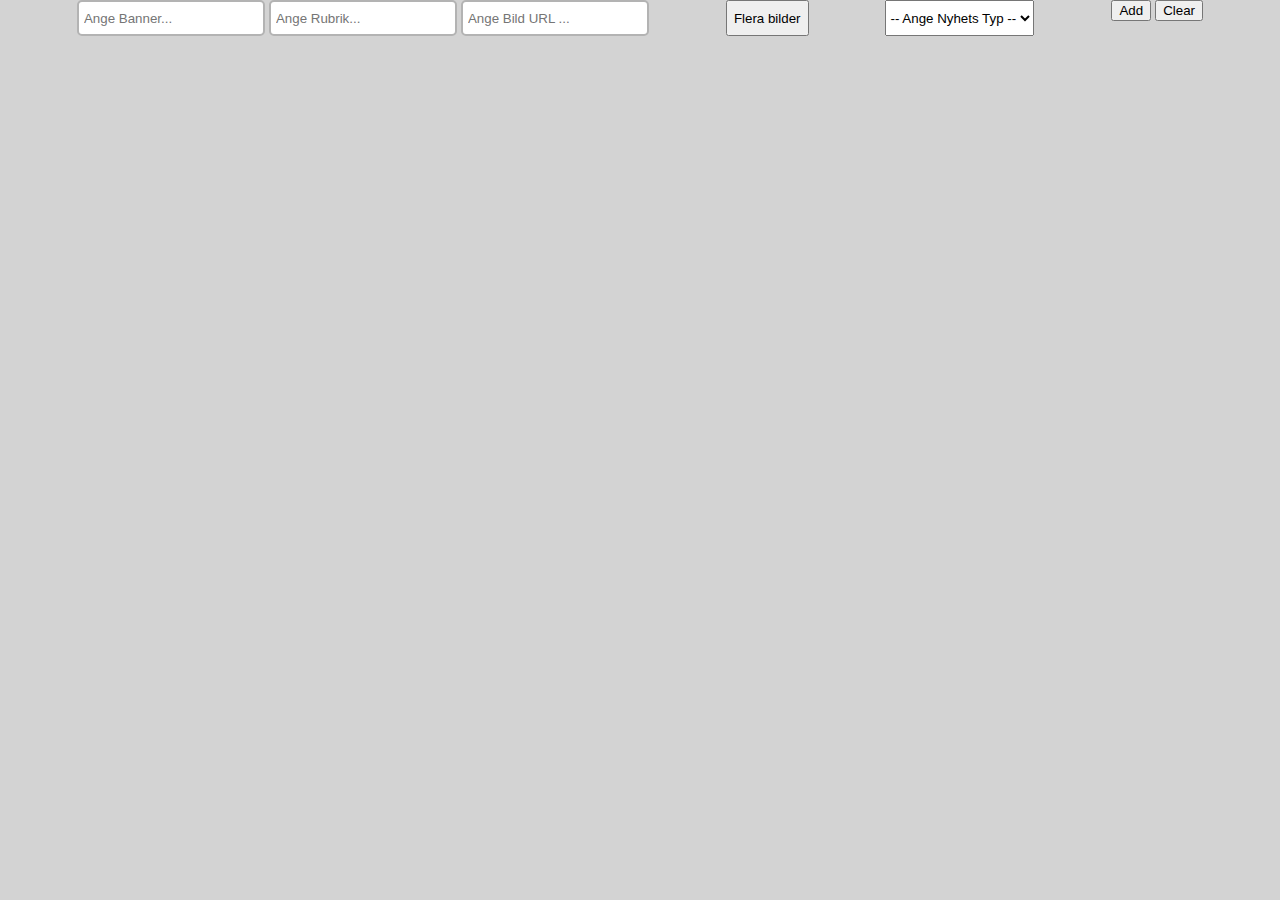
<file: index.html>
<!DOCTYPE html>
<html lang="en">
<head>
    <meta charset="UTF-8">
    <meta name="viewport" content="width=device-width, initial-scale=1.0">
    <meta http-equiv="X-UA-Compatible" content="ie=edge">
    <link rel="stylesheet" href="css/style.css">
    <title>Test</title>
    <script defer type="module" src="js/script-test.js"></script>
</head>
<body>
    <div class="flexbox">
        <div id="inputBox">
            <input title="Ange banner" type="text" id="bannerInput" placeholder="Ange Banner...">
            <input title="Ange rubrik" type="text" id="rubrikInput" placeholder="Ange Rubrik...">
            <input title="Ange bilder" type="text" class="inputBilder" id="bilderInput" placeholder="Ange Bild URL ...">
            <!-- <div id="addPictures"></div> -->
            
        </div>
        <button id="flerBilder">Flera bilder</button>
            
        <!-- <input type="text" id="imgWidth" placeholder="Ange Bildens Bredd...">
        <input type="text" id="imgHeight" placeholder="Ange Bildens Höjd..."> -->
        
        <select title="Ange Nyhets Typ" name="news" id="newsType">
            <option value="">-- Ange Nyhets Typ --</option>
            <option value="generalNews">Generella Nyheter</option>
            <option value="sportNews">Sport Nyheter</option>
            <option value="ekonomiNews">Ekonomi Nyheter</option>
        </select>
        <div>
            <button type="button" id="button">Add</button>
            <button type="button" id="clear">Clear</button>
        </div>
            
    </div>

    <div id="div1">
        <div id="tidigare">

        </div>

    </div>
</body>
</html>
</file>
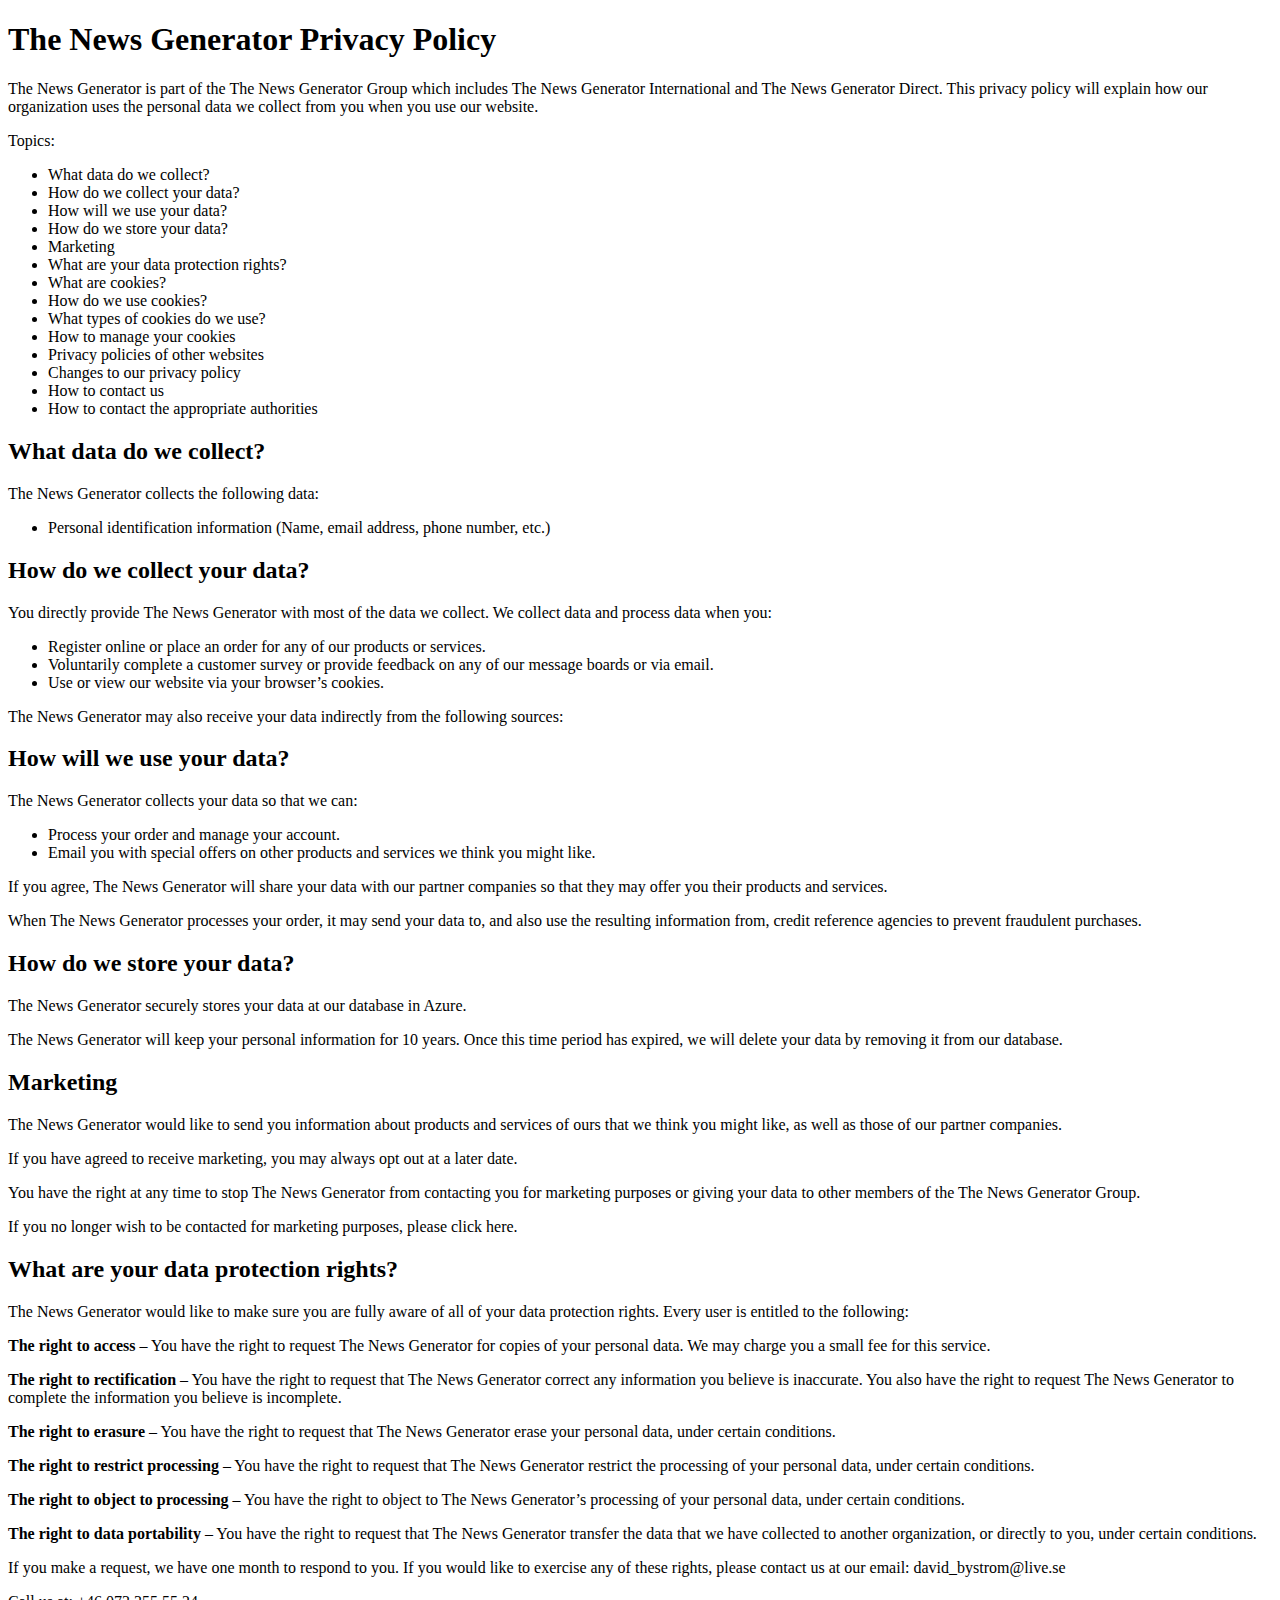
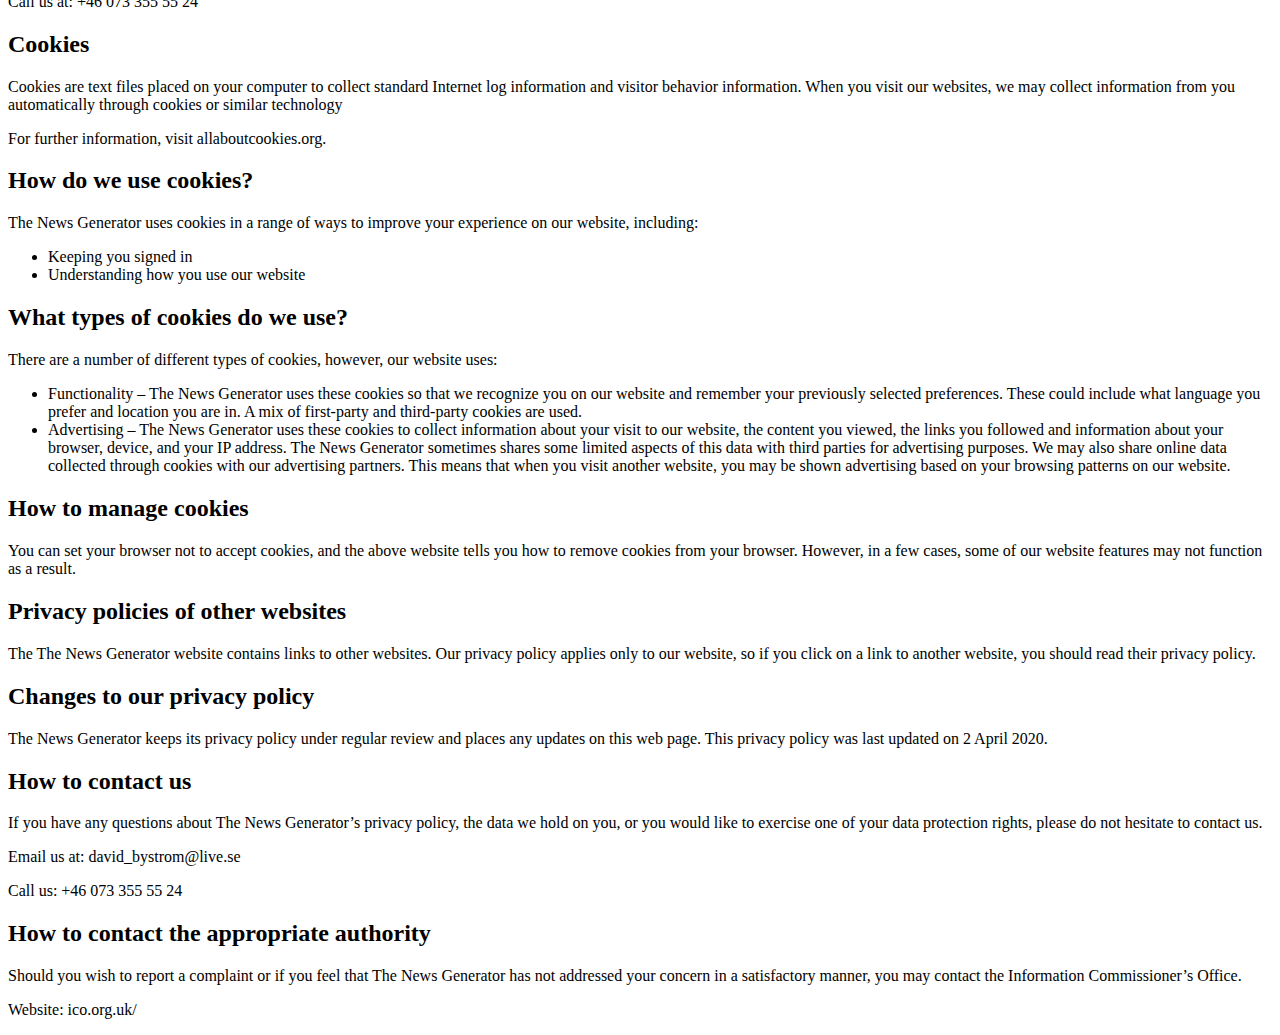
<file: privacy-policy.html>
<!DOCTYPE html>
<html lang="en">
<head>
    <meta charset="UTF-8">
    <meta name="viewport" content="width=device-width, initial-scale=1.0">
    <title>Privacy Policy</title>
</head>
<body>
    <h1>The News Generator Privacy Policy</h1>
    <p>The News Generator is part of the The News Generator Group which includes The News Generator International and The News Generator Direct. This privacy policy will explain how our organization uses the personal data we collect from you when you use our website.</p>
    <p>Topics:</p>

    <ul>
        <li>What data do we collect?</li>
        <li>How do we collect your data?</li>
        <li>How will we use your data?</li>
        <li>How do we store your data?</li>
        <li>Marketing</li>
        <li>What are your data protection rights?</li>
        <li>What are cookies?</li>
        <li>How do we use cookies?</li>
        <li>What types of cookies do we use?</li>
        <li>How to manage your cookies</li>
        <li>Privacy policies of other websites</li>
        <li>Changes to our privacy policy</li>
        <li>How to contact us</li>
        <li>How to contact the appropriate authorities</li>
    </ul>

    <h2>What data do we collect?</h2>
    <p>The News Generator collects the following data:</p>
    <ul>
        <li>Personal identification information (Name, email address, phone number, etc.)</li>
    </ul>

    <h2>How do we collect your data?</h2>
    <p>You directly provide The News Generator with most of the data we collect. We collect data and process data when you:</p>

    <ul>
        <li>Register online or place an order for any of our products or services.</li>
        <li>Voluntarily complete a customer survey or provide feedback on any of our message boards or via email.</li>
        <li>Use or view our website via your browser’s cookies.</li>
    </ul>

    <p>The News Generator may also receive your data indirectly from the following sources:</p>

    <h2>How will we use your data?</h2>

    <p>The News Generator collects your data so that we can:</p>

    <ul>
        <li>Process your order and manage your account.</li>
        <li>Email you with special offers on other products and services we think you might like.</li>
    </ul>

    <p>If you agree, The News Generator will share your data with our partner companies so that they may offer you their products and services.</p>

    <p>When The News Generator processes your order, it may send your data to, and also use the resulting information from, credit reference agencies to prevent fraudulent purchases.</p>

    <h2>How do we store your data?</h2>

    <p>The News Generator securely stores your data at our database in Azure.</p>

    <p>The News Generator will keep your personal information for 10 years. Once this time period has expired, we will delete your data by removing it from our database.</p>

    <h2>Marketing</h2>

    <p>The News Generator would like to send you information about products and services of ours that we think you might like, as well as those of our partner companies.</p>

    <p>If you have agreed to receive marketing, you may always opt out at a later date.</p>

    <p>You have the right at any time to stop The News Generator from contacting you for marketing purposes or giving your data to other members of the The News Generator Group.</p>

    <p>If you no longer wish to be contacted for marketing purposes, please click here.</p>

    <h2>What are your data protection rights?</h2>

    <p>The News Generator would like to make sure you are fully aware of all of your data protection rights. Every user is entitled to the following:</p>

    <p><strong>The right to access </strong>– You have the right to request The News Generator for copies of your personal data. We may charge you a small fee for this service.</p>

    <p><strong>The right to rectification </strong> – You have the right to request that The News Generator correct any information you believe is inaccurate. You also have the right to request The News Generator to complete the information you believe is incomplete.</p>

    <p><strong>The right to erasure</strong> – You have the right to request that The News Generator erase your personal data, under certain conditions.</p>

    <p><strong>The right to restrict processing</strong> – You have the right to request that The News Generator restrict the processing of your personal data, under certain conditions.</p>

    <p><strong>The right to object to processing</strong> – You have the right to object to The News Generator’s processing of your personal data, under certain conditions.</p>

    <p><strong>The right to data portability</strong> – You have the right to request that The News Generator transfer the data that we have collected to another organization, or directly to you, under certain conditions.</p>

    <p>If you make a request, we have one month to respond to you. If you would like to exercise any of these rights, please contact us at our email: david_bystrom@live.se</p>

    <p>Call us at: +46 073 355 55 24</p>

    <h2>Cookies</h2>

    <p>Cookies are text files placed on your computer to collect standard Internet log information and visitor behavior information. When you visit our websites, we may collect information from you automatically through cookies or similar technology</p>

    <p>For further information, visit allaboutcookies.org.</p>

    <h2>How do we use cookies?</h2>

    <p>The News Generator uses cookies in a range of ways to improve your experience on our website, including:</p>

    <ul>
        <li>Keeping you signed in</li>
        <li>Understanding how you use our website</li>
    </ul>

    <h2>What types of cookies do we use?</h2>

    <p>There are a number of different types of cookies, however, our website uses:</p>

    <ul>
        <li>Functionality – The News Generator uses these cookies so that we recognize you on our website and remember your previously selected preferences. These could include what language you prefer and location you are in. A mix of first-party and third-party cookies are used.</li>
        <li>Advertising – The News Generator uses these cookies to collect information about your visit to our website, the content you viewed, the links you followed and information about your browser, device, and your IP address. The News Generator sometimes shares some limited aspects of this data with third parties for advertising purposes. We may also share online data collected through cookies with our advertising partners. This means that when you visit another website, you may be shown advertising based on your browsing patterns on our website.</li>
    </ul>

    <h2>How to manage cookies</h2>

    <p>You can set your browser not to accept cookies, and the above website tells you how to remove cookies from your browser. However, in a few cases, some of our website features may not function as a result.</p>

    <h2>Privacy policies of other websites</h2>

    <p>The The News Generator website contains links to other websites. Our privacy policy applies only to our website, so if you click on a link to another website, you should read their privacy policy.</p>

    <h2>Changes to our privacy policy</h2>

    <p>The News Generator keeps its privacy policy under regular review and places any updates on this web page. This privacy policy was last updated on 2 April 2020.</p>

    <h2>How to contact us</h2>

    <p>If you have any questions about The News Generator’s privacy policy, the data we hold on you, or you would like to exercise one of your data protection rights, please do not hesitate to contact us.</p>

    <p>Email us at: david_bystrom@live.se</p>

    <p>Call us: +46 073 355 55 24</p>

    <h2>How to contact the appropriate authority</h2>

    <p>Should you wish to report a complaint or if you feel that The News Generator has not addressed your concern in a satisfactory manner, you may contact the Information Commissioner’s Office.</p>

    <p>Website: ico.org.uk/</p>

</body>
</html>
</file>
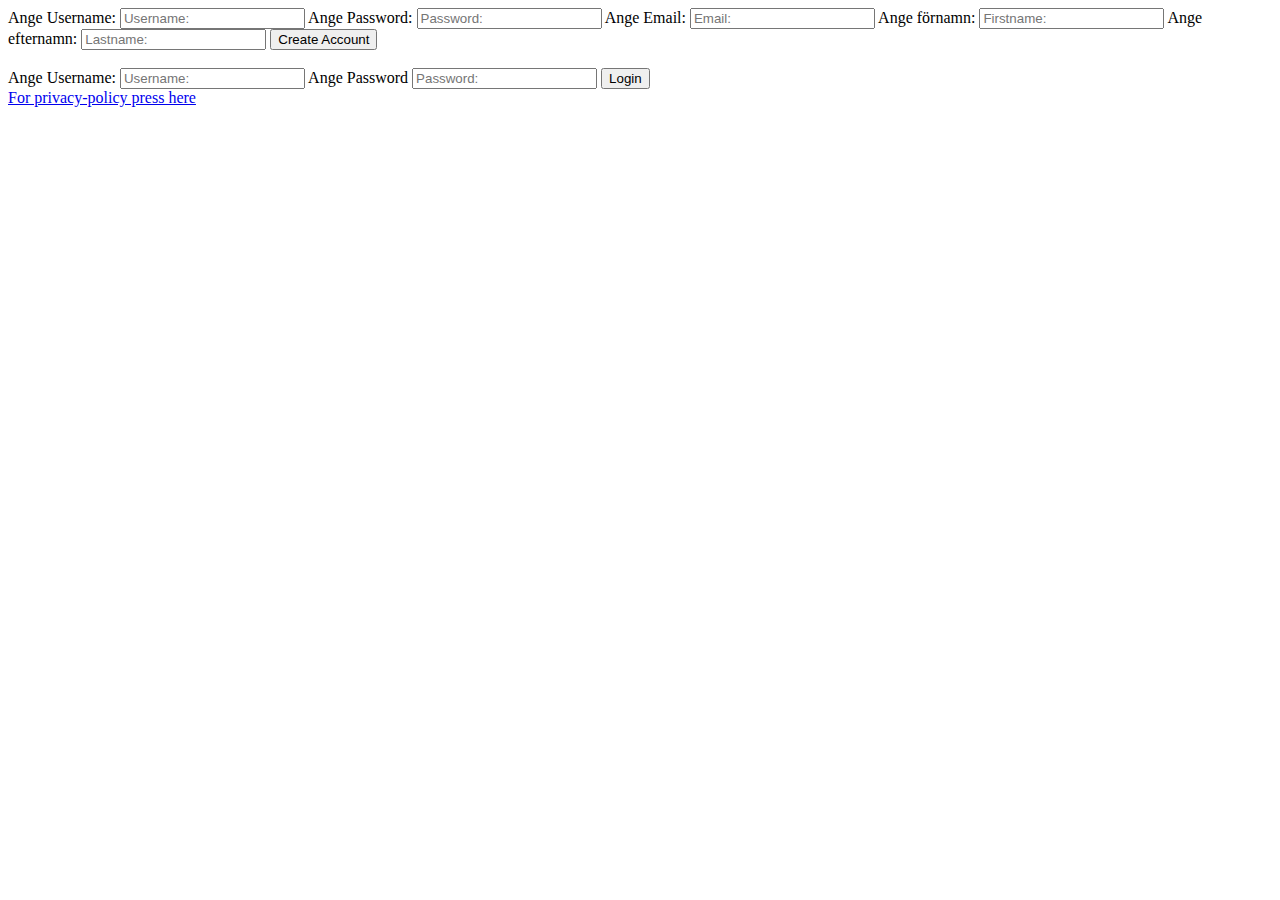
<file: startPage.html>
<!DOCTYPE html>
<html lang="en">
<head>
    <meta charset="UTF-8">
    <meta name="viewport" content="width=device-width, initial-scale=1.0">
    <!-- <link rel="stylesheet" href="css/style.css"> -->
    <title>Landing Page</title>
</head>
<body>
    
    <form action="php/welcome.php" method="post">
        <label for="usernameInput">Ange Username: </label>
        <input id="usernameInput" type="text" placeholder="Username: " name="username">
        <label for="passwordInput">Ange Password: </label>
        <input id="passwordInput" type="password" placeholder="Password: " name="passwd">
        <label for="emailInput">Ange Email: </label>
        <input id="emailInput" type="email" placeholder="Email: " name="email">
        <label for="firstNameInput">Ange förnamn: </label>
        <input id="firstNameInput" type="text" placeholder="Firstname: " name="firstName">
        <label for="lastNameInput">Ange efternamn: </label>
        <input id="lastNameInput" type="text" placeholder="Lastname: " name="lastName">

        <button type="submit" id="createAccount">Create Account</button>
    </form>

    <br>

    <form action="php/login.php" method="post">
        <label for="usernameInputLogin">Ange Username: </label>
        <input id="usernameInputLogin" type="text" placeholder="Username: " name="UsernameLogin">
        <label for="passwordInputLogin">Ange Password</label>
        <input id="passwordInputLogin" type="text" placeholder="Password: " name="PasswdLogin">

        <button type="submit" id="login" >Login</button>
    </form>
    
    <a href="/privacy-policy.html">For privacy-policy press here</a>
</body>
</html>
</file>
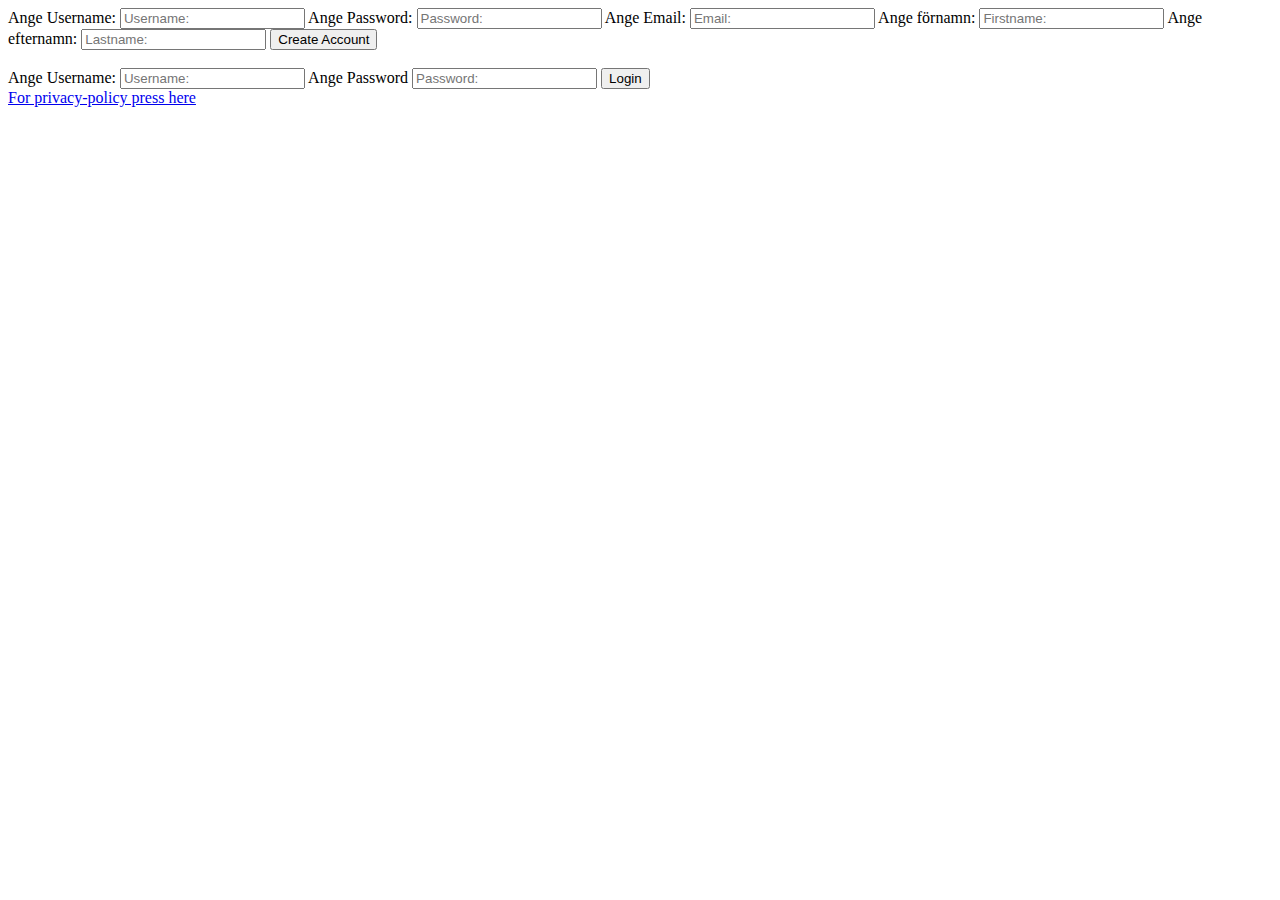
<file: tool.html>
<!DOCTYPE html>
<html lang="en">
<head>
    <meta charset="UTF-8">
    <meta name="viewport" content="width=device-width, initial-scale=1.0">
    <meta http-equiv="X-UA-Compatible" content="ie=edge">
    <link rel="stylesheet" href="css/style.css">
    <title>Test</title>
    <script defer type="module" src="js/script-test.js"></script>
    <script defer src="js/logout.js"></script>
</head>
<body onload="if (document.referrer == '') self.location='startPage.html';">
    <div class="flexbox">
        <div id="inputBox">
            <input title="Ange banner" type="text" id="bannerInput" placeholder="Ange Banner...">
            <input title="Ange rubrik" type="text" id="rubrikInput" placeholder="Ange Rubrik...">
            <input title="Ange bilder" type="text" class="inputBilder" id="bilderInput" placeholder="Ange Bild URL ...">
            <!-- <div id="addPictures"></div> -->
            
        </div>
        <button id="flerBilder">Flera bilder</button>
            
        <!-- <input type="text" id="imgWidth" placeholder="Ange Bildens Bredd...">
        <input type="text" id="imgHeight" placeholder="Ange Bildens Höjd..."> -->
        
        <select title="Ange Nyhets Typ" name="news" id="newsType">
            <option value="">-- Ange Nyhets Typ --</option>
            <option value="generalNews">Generella Nyheter</option>
            <option value="sportNews">Sport Nyheter</option>
            <option value="ekonomiNews">Ekonomi Nyheter</option>
        </select>
        <div>
            <button type="button" id="button">Add</button>
            <button type="button" id="clear">Clear</button>
            <button type="button" id="logout">Logout</button>
        </div>
            
    </div>

    <div id="div1">
        <div id="tidigare">

        </div>

    </div>

    <a href="/privacy-policy.html">For privacy-policy press here</a>
</body>
</html>
</file>
<file: css/style.css>
body {
    margin: 0px;
    padding: 0px;
    background-color: lightgray;
}
#div1 {
    width: 70%;
}
.generalNews {
    border-top: #E02E3D solid 5px;
}
.sportNews {
    border-top: #2891C8 solid 5px;
}
.ekonomiNews{
    border-top: #F9AC17 solid 5px;
}
.container {
    margin: 5%;
    font-weight: 400;
}
h2 {
    font-size: 2.5em;
    margin: 0px;
    margin-left: 2%;
}
h3 {
    margin: 0px;
    font-size: 1.5em;
    font-weight: 400;
    text-transform: uppercase;
    letter-spacing: 0.5px;
    margin-left: 2%;
}
input[type=text] {
    border-radius: 5px;
    border:2px solid #b3b3b3;
    outline: none;
    width: auto;
    height: 30px;
    padding-left: 5px;
}
.bannerContainer {
    margin: 0px;
    background-color: white;
}
.rubrikContainer {
    margin: 0px;
    background-color: white;
}
.flexbox {
    display: flex;
    flex-wrap: wrap;
    justify-content: space-evenly;
}
.bildContainer {
    width: 100%;
    height: 400px;
}
.firstImg {
    width: 100%;
    height: 100%;
}
.secondImg {
    width: 30%;
    height: 100% ;
}

.addPictures {
    display: inline-block;
}

.slider {
  width: 100%;
  height: 100%;
  display: flex;
  overflow-x: auto;
  -webkit-overflow-scrolling: touch;
  scroll-snap-type: x mandatory;
}
.slide {
  width: 100%;
  flex-shrink: 0;
  height: 100%;
  scroll-snap-align: start;
  scroll-behavior: smooth;
}
.slideImg {
    width: 100%;
    height: 100%;
}
.slide::-webkit-scrollbar {
  width: 10px;
  height: 10px;
}
.slide::-webkit-scrollbar-thumb {
  background: black;
  border-radius: 10px;
}
.slide::-webkit-scrollbar-track {
  background: transparent;
}
.slide > div:target{
  transform: scale(0.8);
}
.slideGrid {
    display: grid;
    grid-template-columns: repeat(4, 25%);
    grid-template-rows: repeat(4, 25%);
}
.slideLinkContainer {
    position: absolute;
    display: flex;
    box-sizing: inherit;
    justify-content: center;
    /* margin-top: 87%;*/
}
.slideLink {
  display: inline-flex;
  width: 1.5rem;
  height: 1.5rem;
  background: white;
  text-decoration: none;
  align-items: center;
  justify-content: center;
  border-radius: 50%;
  margin: 0 0 0.5rem 0;
  position: relative;
}
.slideLink:active {
    top: 1px;
    transition: ease-in-out;
}
.slideLink:focus {
    background: #000;
}
@supports (scroll-snap-type) {
  .slideLink{
    display: none;
  }
}
label {
    display: none;
}
/* Media i trattform laptop till mobile eller mobile till laptop*/
/*Tre bilder blir slideshow*/

@media screen and (max-width: 600px) {
    .flexbox {
        flex-flow: column;
        margin: 2%;
    }
    input[type="text"] {
        width: 90%;
    }
    select {
        width: 90%;
    }
}
</file>
